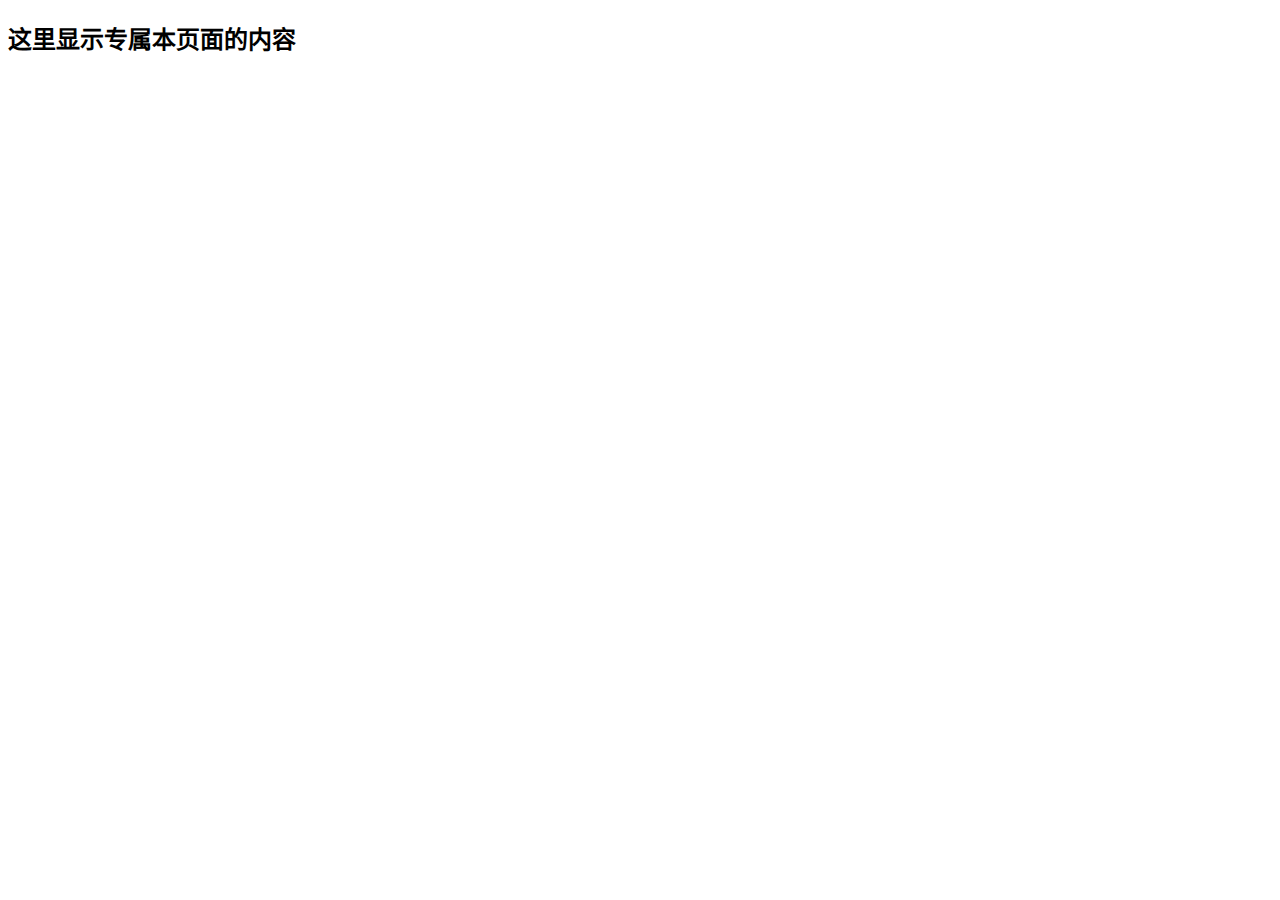
<file: src/main/resources/templates/index.html>
<!DOCTYPE html>
<html lang="zh-CN"
      xmlns="http://www.w3.org/1999/xhtml"
      xmlns:th="http://www.thymeleaf.org"
      xmlns:layout="http://www.ultraq.net.nz/thymeleaf/layout"
      layout:decorator="fragments/webModel">

<head>
    <meta http-equiv="Content-Type" content="text/html; charset=UTF-8"/>
    <title>测试首页</title>
</head>
<body>
<div th:fragment="content" th:remove="tag">
    <h2>这里显示专属本页面的内容</h2>
</div>
</body>
</html>
</file>
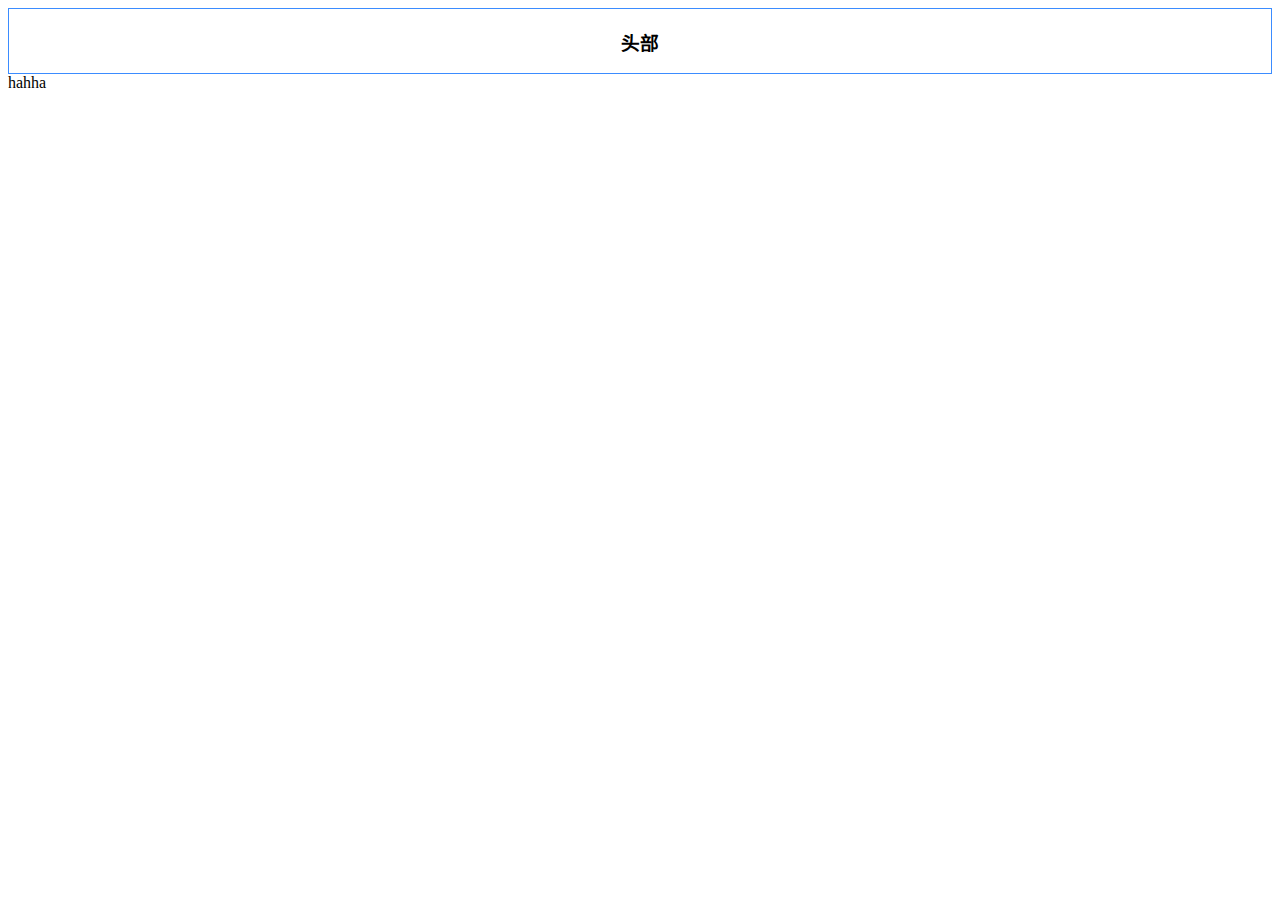
<file: src/main/resources/templates/webModel.html>
<!DOCTYPE html>
<html lang="zh-CN"
      xmlns="http://www.w3.org/1999/xhtml"
      xmlns:th="http://www.thymeleaf.org">

<body>
<div class="container text-center" style="text-align:center;border:1px #3b8cff solid;">
    <h3>头部</h3>
</div>
hahha
</body>
</html>
</file>
